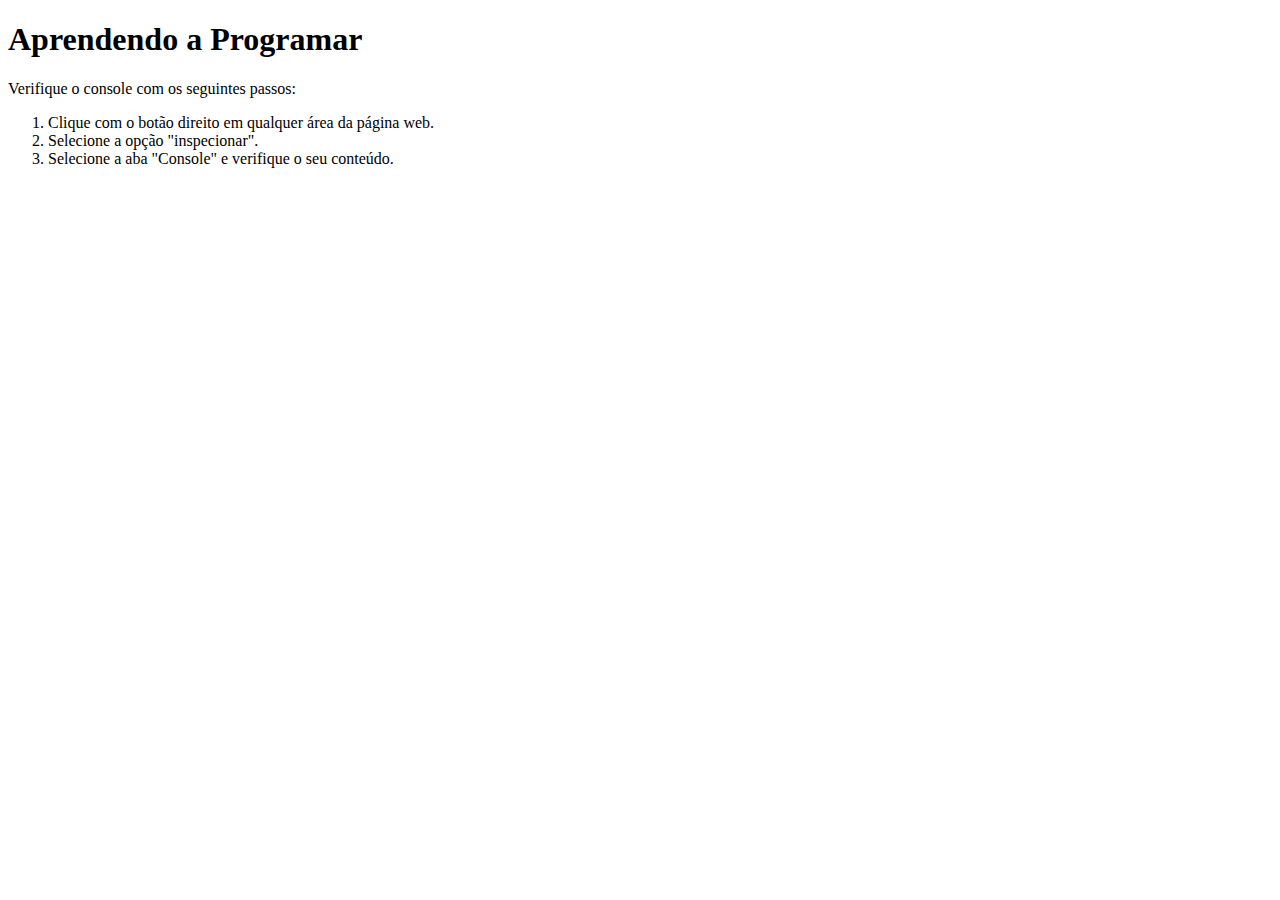
<file: index.html>
<!DOCTYPE html>
<html>
    <head>
        <title>Lógica de Programação</title>
    </head>
    <body>
        <h1>
            Aprendendo a Programar
        </h1>
        <p>Verifique o console com os seguintes passos:</p>
        <ol>
            <li>Clique com o botão direito em qualquer área da página web.</li>
            <li>Selecione a opção "inspecionar".</li>
            <li>Selecione a aba "Console" e verifique o seu conteúdo.</li>
        </ol>
        <!-- <script src="BlockScope.js"></script>
        <script src="BlocksAndScope.js"></script> -->
        <!-- <script src="GlobalScope.js"></script> -->
        <script src="Revisão/Revisão1.js"></script>
        
        
    </body>
</html>
</file>
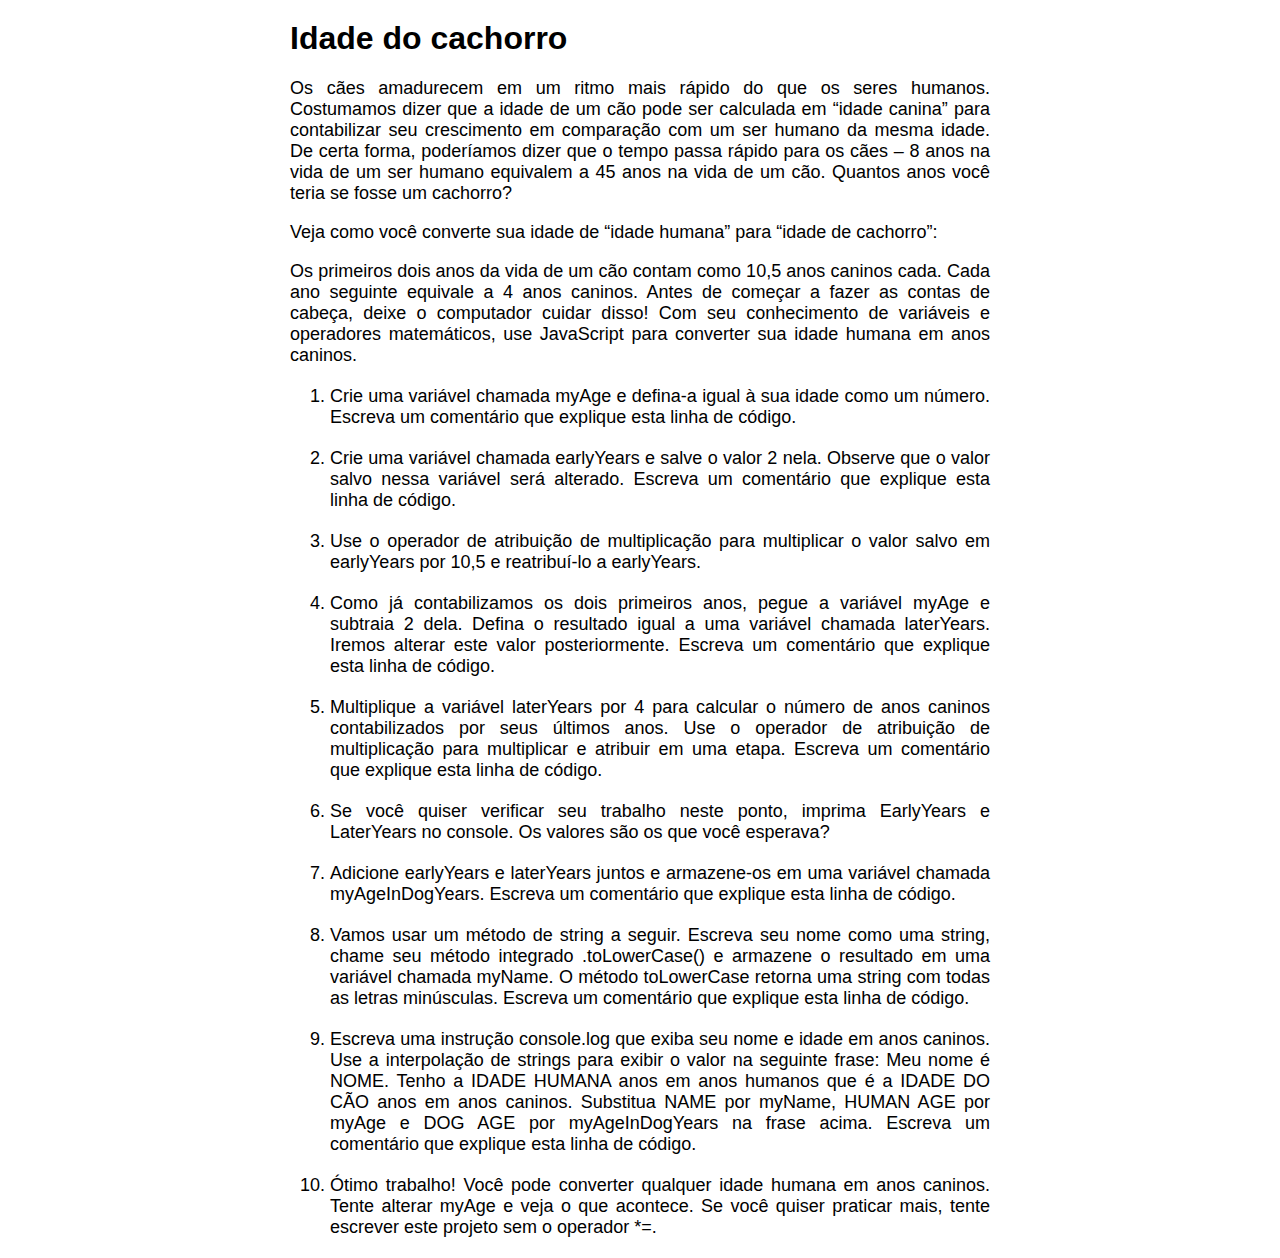
<file: Tarefa1instrucoes.html>
<html>

<head>
    <meta charset="UTF-8">
    <link rel="stylesheet" href="style.css">
    <link rel="js"  href="Tarefa1.js">
</head>

<body>
    <h1>Idade do cachorro</h1>
    <p>Os cães amadurecem em um ritmo mais rápido do que os seres humanos. Costumamos dizer que a idade de um cão pode
        ser calculada em “idade canina” para contabilizar seu crescimento em comparação com um ser humano da mesma
        idade. De certa forma, poderíamos dizer que o tempo passa rápido para os cães – 8 anos na vida de um ser humano
        equivalem a 45 anos na vida de um cão. Quantos anos você teria se fosse um cachorro?
    </p>
    <p>
        Veja como você converte sua idade de “idade humana” para “idade de cachorro”:
    </p>
    <p>
        Os primeiros dois anos da vida de um cão contam como 10,5 anos caninos cada.
        Cada ano seguinte equivale a 4 anos caninos.
        Antes de começar a fazer as contas de cabeça, deixe o computador cuidar disso! Com seu conhecimento de variáveis
        e operadores matemáticos, use JavaScript para converter sua idade humana em anos caninos.
    </p>
    <ol>
        <li>
            Crie uma variável chamada myAge e defina-a igual à sua idade como um número.

            Escreva um comentário que explique esta linha de código.
        </li>
        <li>
            Crie uma variável chamada earlyYears e salve o valor 2 nela. Observe que o valor salvo nessa variável será
            alterado.

            Escreva um comentário que explique esta linha de código.
        </li>
        <li>
            Use o operador de atribuição de multiplicação para multiplicar o valor salvo em earlyYears por 10,5 e
            reatribuí-lo a earlyYears.

        </li>
        <li>
            Como já contabilizamos os dois primeiros anos, pegue a variável myAge e subtraia 2 dela.

            Defina o resultado igual a uma variável chamada laterYears. Iremos alterar este valor posteriormente.

            Escreva um comentário que explique esta linha de código.
        </li>

        <li>
            Multiplique a variável laterYears por 4 para calcular o número de anos caninos contabilizados por seus
            últimos anos. Use o operador de atribuição de multiplicação para multiplicar e atribuir em uma etapa.

            Escreva um comentário que explique esta linha de código.
        </li>
        <li>
            Se você quiser verificar seu trabalho neste ponto, imprima EarlyYears e LaterYears no console. Os valores
            são os que você esperava?

        </li>
        <li>
            Adicione earlyYears e laterYears juntos e armazene-os em uma variável chamada myAgeInDogYears.
            Escreva um comentário que explique esta linha de código.
        </li>

        <li>Vamos usar um método de string a seguir.

            Escreva seu nome como uma string, chame seu método integrado .toLowerCase() e armazene o resultado em uma
            variável chamada myName.

            O método toLowerCase retorna uma string com todas as letras minúsculas.

            Escreva um comentário que explique esta linha de código.</li>

        <li>Escreva uma instrução console.log que exiba seu nome e idade em anos caninos. Use a interpolação de strings
            para exibir o valor na seguinte frase:

            Meu nome é NOME. Tenho a IDADE HUMANA anos em anos humanos que é a IDADE DO CÃO anos em anos caninos.
            Substitua NAME por myName, HUMAN AGE por myAge e DOG AGE por myAgeInDogYears na frase acima.

            Escreva um comentário que explique esta linha de código.</li>

        <li>

            Ótimo trabalho! Você pode converter qualquer idade humana em anos caninos. Tente alterar myAge e veja o que
            acontece.

            Se você quiser praticar mais, tente escrever este projeto sem o operador *=.
        </li>
    </ol>
<script src="Tarefa1.js"></script>
  
</body>

</html>
</file>
<file: style.css>
*{
    font-family: 'Gill Sans', 'Gill Sans MT', Calibri, 'Trebuchet MS', sans-serif;
}
body {
    width: 700px;
    margin: 20px auto;
}
p{
    text-align: justify;
    font-size: large;
}
li{
    margin: 20px 0px;
    text-align: justify;
    font-size: large;
}
code {
    font-family: monospace;
    padding: 2px;
    background-color: rgb(255, 252, 169);
    border-radius: 3px;
}
.code-block {
    background-color: black;
    padding: 5px 20px;
    color: beige;
    font-family: monospace;
}
</file>
